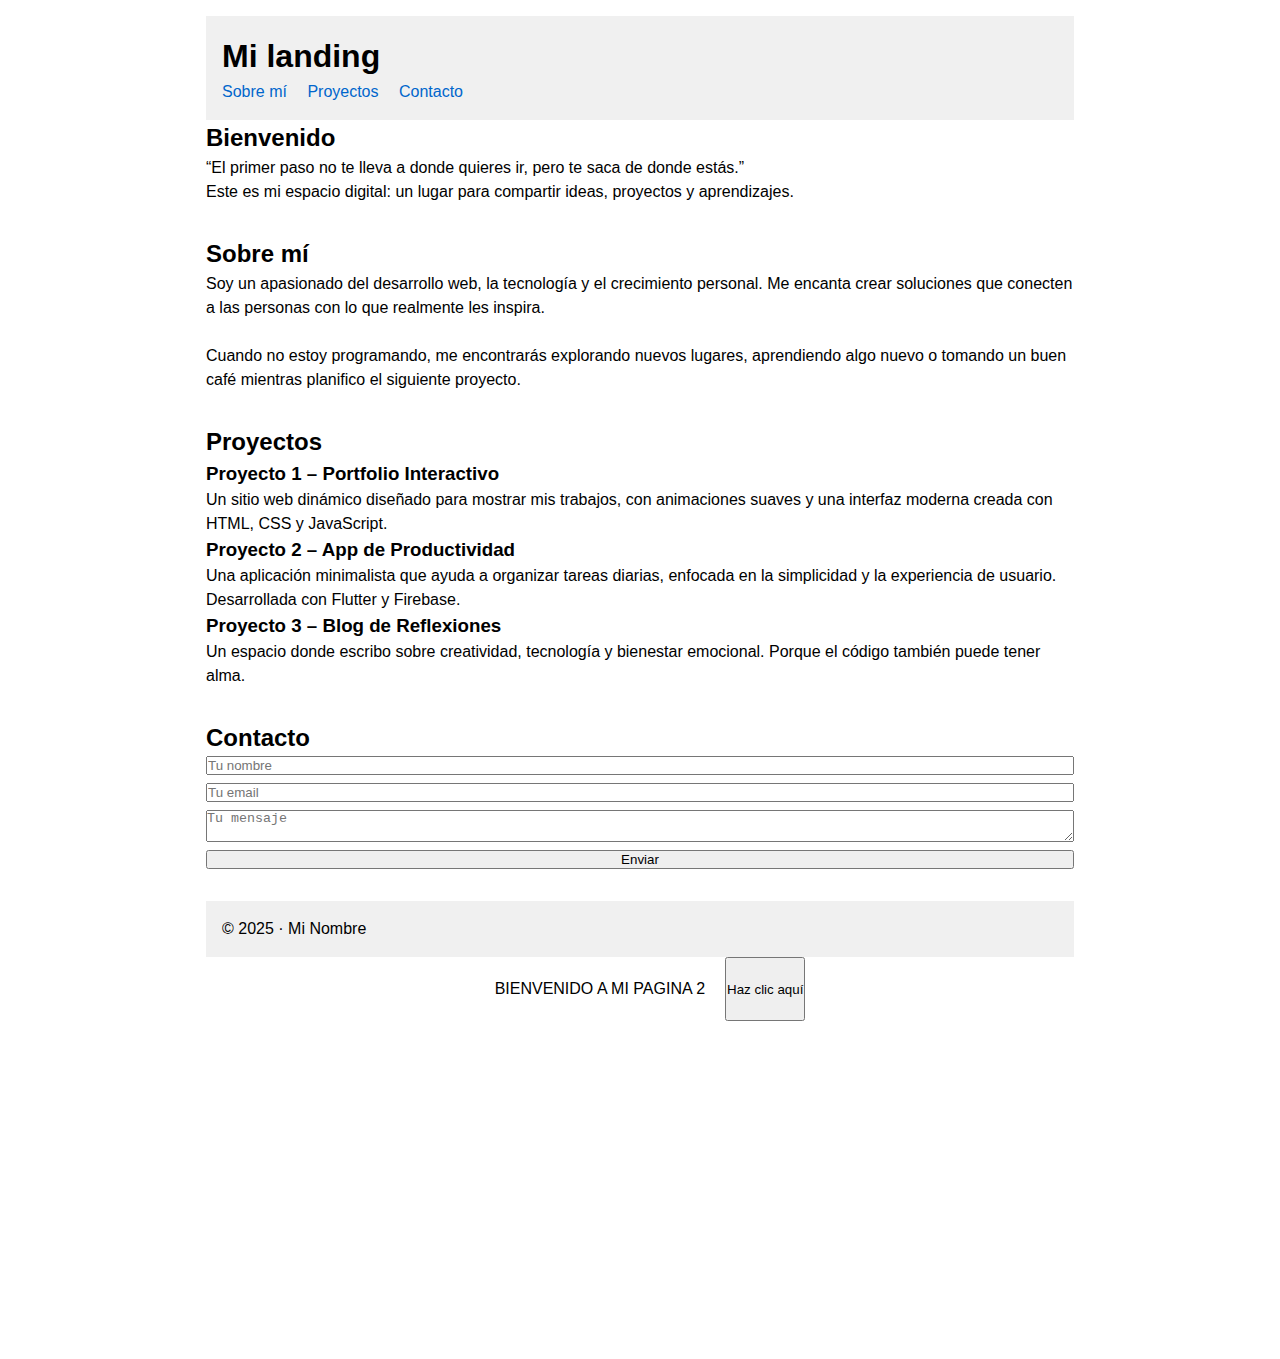
<file: index.html>
<!DOCTYPE html>
<html lang="en">
  <head>
    <meta charset="UTF-8" />
    <meta name="viewport" content="width=device-width, initial-scale=1.0" />
    <title>MY PROJECT GONTU</title>
    <link rel="stylesheet" href="assets/css/style.css" />
  </head>
  <body>
    <header>
      <h1>Mi landing</h1>
      <nav>
        <a href="#about">Sobre mí</a>
        <a href="#projects">Proyectos</a>
        <a href="#contact">Contacto</a>
      </nav>
    </header>

    <main>
  <section id="hero">
    <h2>Bienvenido</h2>
    <p>
      “El primer paso no te lleva a donde quieres ir, pero te saca de donde
      estás.”  
      <br>
      Este es mi espacio digital: un lugar para compartir ideas, proyectos y aprendizajes.
    </p>
  </section>

  <section id="about">
    <h2>Sobre mí</h2>
    <p>
      Soy un apasionado del desarrollo web, la tecnología y el crecimiento
      personal. Me encanta crear soluciones que conecten a las personas con lo
      que realmente les inspira.  
      <br><br>
      Cuando no estoy programando, me encontrarás explorando nuevos lugares,
      aprendiendo algo nuevo o tomando un buen café mientras planifico el
      siguiente proyecto.
    </p>
  </section>

  <section id="projects">
    <h2>Proyectos</h2>

	<article>
      <h3>Proyecto 1 – Portfolio Interactivo</h3>
      <p>
        Un sitio web dinámico diseñado para mostrar mis trabajos, con animaciones suaves y
        una interfaz moderna creada con HTML, CSS y JavaScript.
      </p>
    </article>

    <article>
      <h3>Proyecto 2 – App de Productividad</h3>
      <p>
        Una aplicación minimalista que ayuda a organizar tareas diarias, enfocada en la
        simplicidad y la experiencia de usuario. Desarrollada con Flutter y Firebase.
      </p>
    </article>

    <article>
      <h3>Proyecto 3 – Blog de Reflexiones</h3>
      <p>
        Un espacio donde escribo sobre creatividad, tecnología y bienestar emocional. 
        Porque el código también puede tener alma.
      </p>
    </article>
  </section>
</main>


      <section id="contact">
        <h2>Contacto</h2>
        <form>
          <input type="text" placeholder="Tu nombre" required />
          <input type="email" placeholder="Tu email" required />
          <textarea placeholder="Tu mensaje"></textarea>
          <button type="submit">Enviar</button>
        </form>
      </section>
    </main>

    <footer>
      <p>© 2025 · Mi Nombre</p>
    </footer>
    <div class="title_div">
      <div id="title"></div>
      <button id="btn-action">Haz clic aquí</button>
    </div>
    <iframe
      width="560"
      height="315"
      src="https://imagekit.io/player/embed/f2wrj49rj2/sample-video.mp4?updatedAt=1758628870630&thumbnail=https%3A%2F%2Fik.imagekit.io%2Ff2wrj49rj2%2Fsample-video.mp4%2Fik-thumbnail.jpg%3FupdatedAt%3D1758628870630&updatedAt=1758628870630"
      title="ImageKit video player"
      frameborder="0"
      allow="accelerometer; clipboard-write; encrypted-media; gyroscope; picture-in-picture; web-share; fullscreen"
    >
    </iframe>
    <script src="assets/js/main.js"></script>
  </body>

</html>


<!-- Reflexión ATELIER: Aprendí que los elementos semánticos mejoran la accesibilidad 
y que CSS me permite dar jerarquía visual sin alterar la estructura del HTML. -->
</file>
<file: assets/css/style.css>
/* WEB ATELIER (UDIT) - Student Project Template Styles */

/* Reset and base styles */
* {
	box-sizing: border-box;
	margin: 0;
	padding: 0;
}

.title_div{
	display: flex;
	justify-content: center;
	
}

#title{
	padding: 20px;
}

body {
	font-family: sans-serif;
	line-height: 1.5;
	max-width: 900px;
	margin: 0 auto;
	padding: 1rem;
}

header,
footer {
	background: #f0f0f0;
	padding: 1rem;
}

nav a {
	margin-right: 1rem;
	text-decoration: none;
	color: #0066cc;
}

section {
	margin-bottom: 2rem;
}

form {
	display: flex;
	flex-direction: column;
	gap: 0.5rem;
}
</file>
